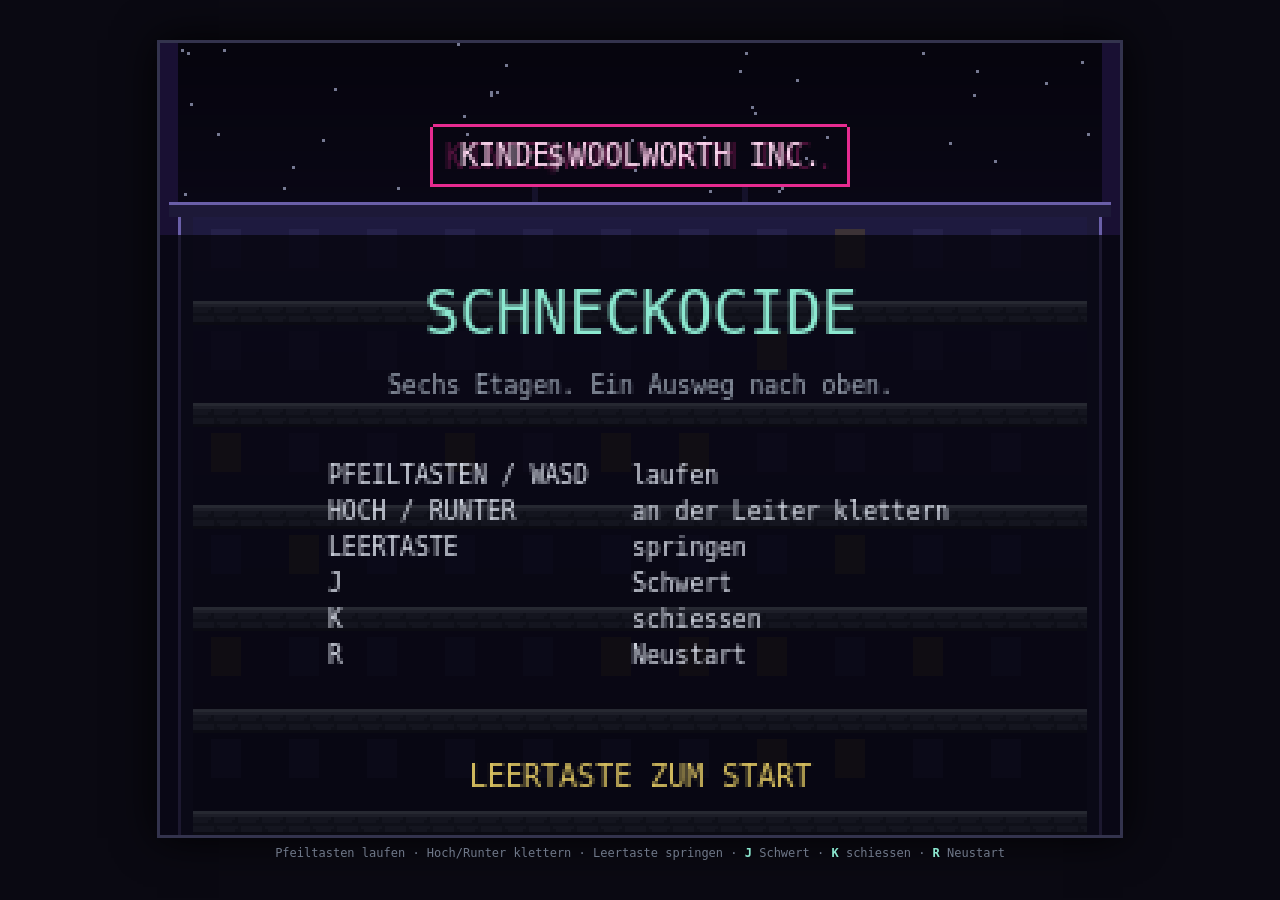
<file: index.html>
<!DOCTYPE html>
<html lang="de">
<head>
  <meta charset="UTF-8">
  <meta name="viewport" content="width=device-width, initial-scale=1.0">
  <title>Schneckocide - 16-Bit Tower</title>
  <link rel="stylesheet" href="css/style.css">
  <!-- Phaser liegt lokal, damit das Spiel offline laeuft. Alternative per CDN:
       <script src="https://cdn.jsdelivr.net/npm/phaser@3.80.1/dist/phaser.min.js"></script> -->
  <script src="vendor/phaser.min.js"></script>
</head>
<body>

  <div id="game-container"></div>

  <p class="hint">
    Pfeiltasten laufen &middot; Hoch/Runter klettern &middot; Leertaste springen &middot;
    <b>J</b> Schwert &middot; <b>K</b> schiessen &middot; <b>R</b> Neustart
  </p>

  <!--
    Ladereihenfolge ist wichtig: Daten und Konfiguration vor den Klassen,
    Klassen vor main.js. Bewusst klassische script-Tags statt ES-Module -
    so laeuft das Spiel auch per Doppelklick auf index.html, ohne Webserver.
  -->
  <script src="js/config.js"></script>
  <script src="js/data/enemyTypes.js"></script>
  <script src="js/data/levels.js"></script>
  <script src="js/data/story.js"></script>
  <script src="js/data/audioData.js"></script>
  <script src="js/data/sounds.js"></script>
  <script src="js/gfx/textures.js"></script>
  <script src="js/gfx/Backdrop.js"></script>
  <script src="js/gfx/NeonSign.js"></script>
  <script src="js/gfx/PanelArt.js"></script>
  <script src="js/entities/Bullet.js"></script>
  <script src="js/entities/Player.js"></script>
  <script src="js/entities/Enemy.js"></script>
  <script src="js/entities/Portal.js"></script>
  <script src="js/scenes/BootScene.js"></script>
  <script src="js/scenes/TitleScene.js"></script>
  <script src="js/scenes/CutsceneScene.js"></script>
  <script src="js/scenes/GameScene.js"></script>
  <script src="js/scenes/UIScene.js"></script>
  <script src="js/main.js"></script>
</body>
</html>
</file>
<file: css/style.css>
html, body {
  margin: 0;
  padding: 0;
  background: #0a0912;
  color: #d8dde8;
  font-family: monospace;
  min-height: 100vh;
  display: flex;
  flex-direction: column;
  align-items: center;
  justify-content: center;
  gap: 8px;
}

/* Der Container legt sich um das Canvas (keine eigene Groesse) und wird vom
   zentrierten Body mittig gesetzt. Wichtig: die Zentrierung passiert NUR hier.
   Phasers autoCenter ist abgeschaltet - sonst kaeme dessen Rand oben drauf und
   das Spiel saesse sichtbar aus der Mitte verschoben. */
#game-container {
  line-height: 0;
}

/* Verhindert, dass der Browser die hochskalierten Pixel weichzeichnet. */
#game-container canvas {
  image-rendering: pixelated;
  image-rendering: crisp-edges;
  border: 3px solid #33334d;
  box-shadow: 0 0 40px rgba(0, 0, 0, 0.9);
}

.hint {
  margin: 0;
  font-size: 12px;
  color: #6f7889;
  text-align: center;
}

.hint b { color: #8ce8d0; }
</file>
